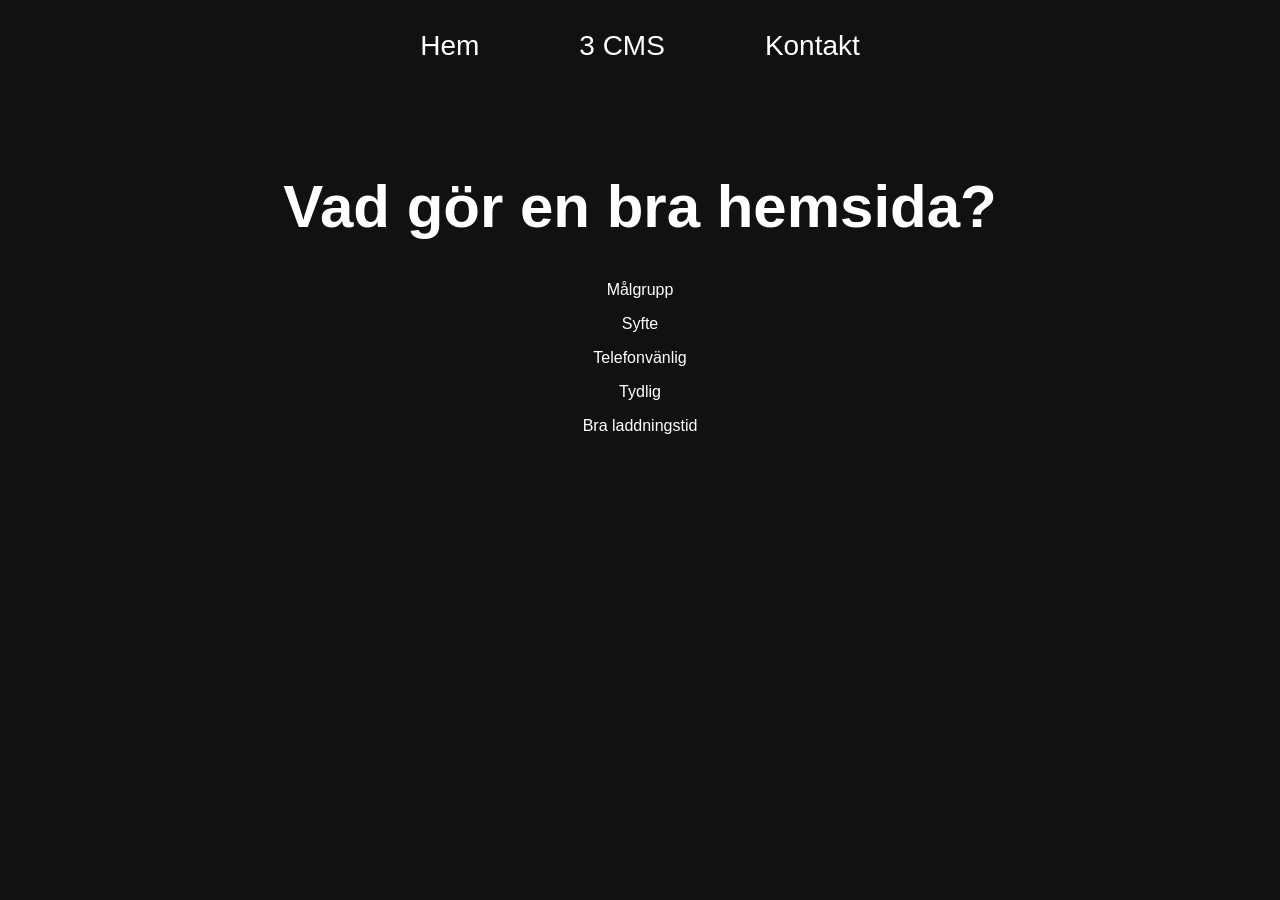
<file: index.html>
<!DOCTYPE html>
<html>
<head>
    <title>Hem</title>
    <link rel="stylesheet" href="style.css">
</head>
<body>

<nav>
    <a href="index.html">Hem</a>

    <div class="dropdown">
        <a href="cms.html">3 CMS</a>
        <div class="dropdown-content">
            <a href="wordpress.html">WordPress</a>
            <a href="wix.html">Wix</a>
            <a href="shopify.html">Shopify</a>
        </div>
    </div>

    <a href="kontakt.html">Kontakt</a>
</nav>

<div class="hero">
    <h1>Vad gör en bra hemsida?</h1>
    <p>Målgrupp</p>
    <p>Syfte</p>
    <p>Telefonvänlig</p>
    <p>Tydlig</p>
    <p>Bra laddningstid</p>
</div>

</body>
</html>
</file>
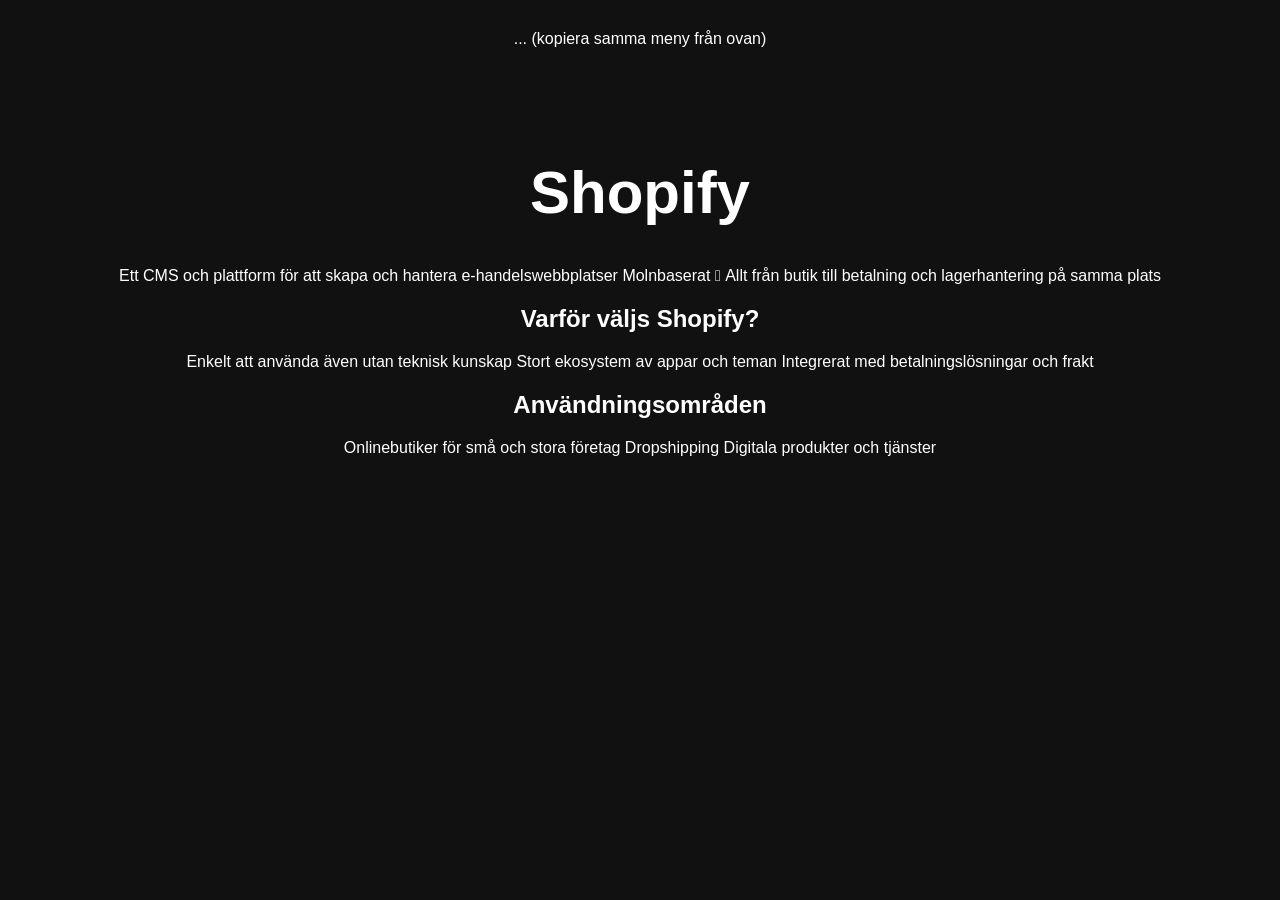
<file: shopify.html>
<!DOCTYPE html>
<html>
<head>
    <title>WordPress</title>
    <link rel="stylesheet" href="style.css">
</head>
<body>

<nav> ... (kopiera samma meny från ovan) </nav>

<div class="hero">
    <h1>Shopify</h1>
    <p>Ett CMS och plattform för att skapa och hantera e-handelswebbplatser
Molnbaserat  Allt från butik till betalning och lagerhantering på samma plats
</p>

    <h2>Varför väljs Shopify?</h2>
    <p>Enkelt att använda även utan teknisk kunskap
Stort ekosystem av appar och teman
Integrerat med betalningslösningar och frakt
</p>

    <h2>Användningsområden</h2>
    <p>Onlinebutiker för små och stora företag
Dropshipping
Digitala produkter och tjänster
</p>
</div>

</body>
</html>
</file>
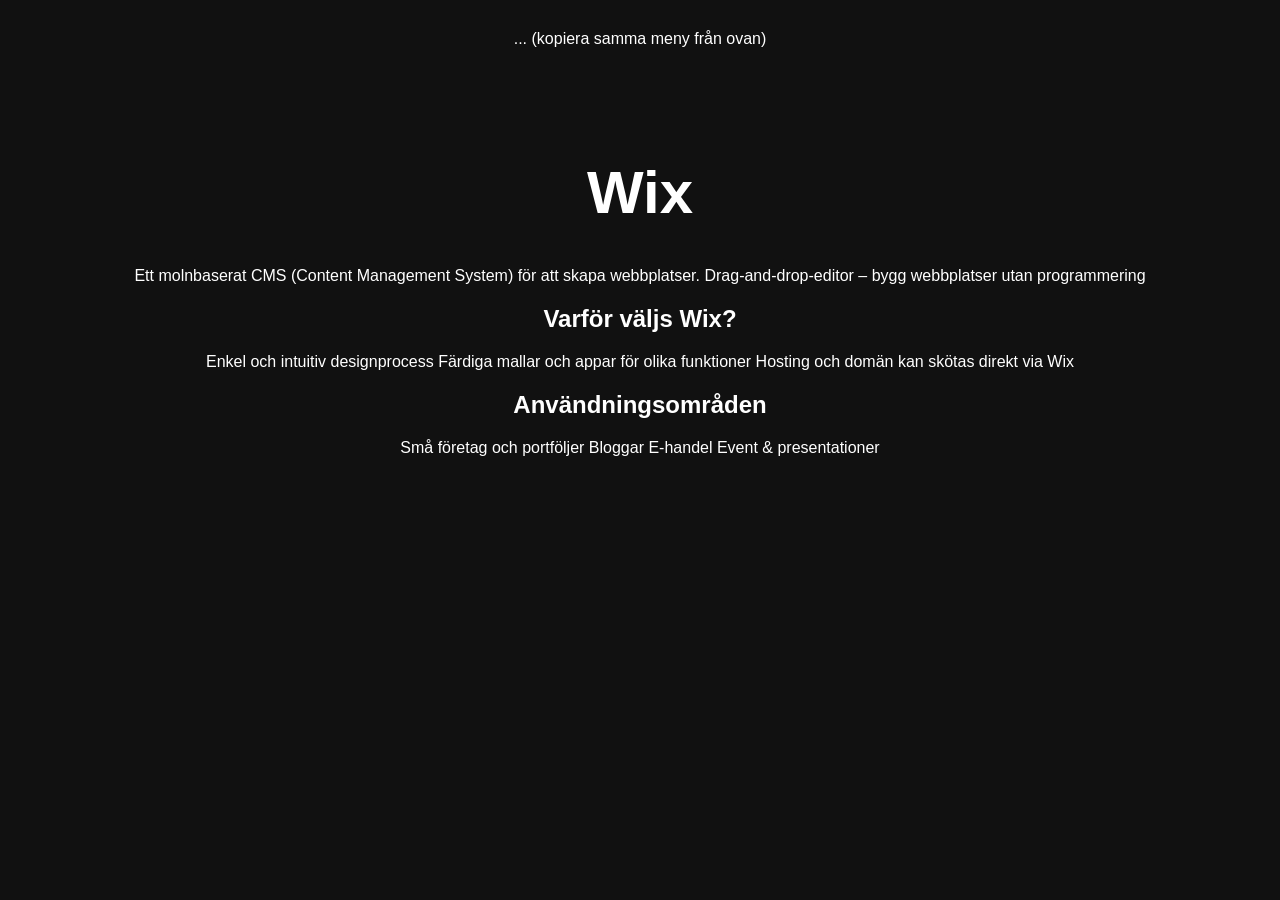
<file: wix.html>
<!DOCTYPE html>
<html>
<head>
    <title>WordPress</title>
    <link rel="stylesheet" href="style.css">
</head>
<body>

<nav> ... (kopiera samma meny från ovan) </nav>

<div class="hero">
    <h1>Wix</h1>
    <p>Ett molnbaserat CMS (Content Management System) för att skapa webbplatser. Drag-and-drop-editor – bygg webbplatser utan programmering
</p>

    <h2>Varför väljs Wix?</h2>
    <p>Enkel och intuitiv designprocess
Färdiga mallar och appar för olika funktioner
Hosting och domän kan skötas direkt via Wix
</p>

    <h2>Användningsområden</h2>
    <p>Små företag och portföljer
Bloggar
E-handel
Event & presentationer
</p>
</div>

</body>
</html>
</file>
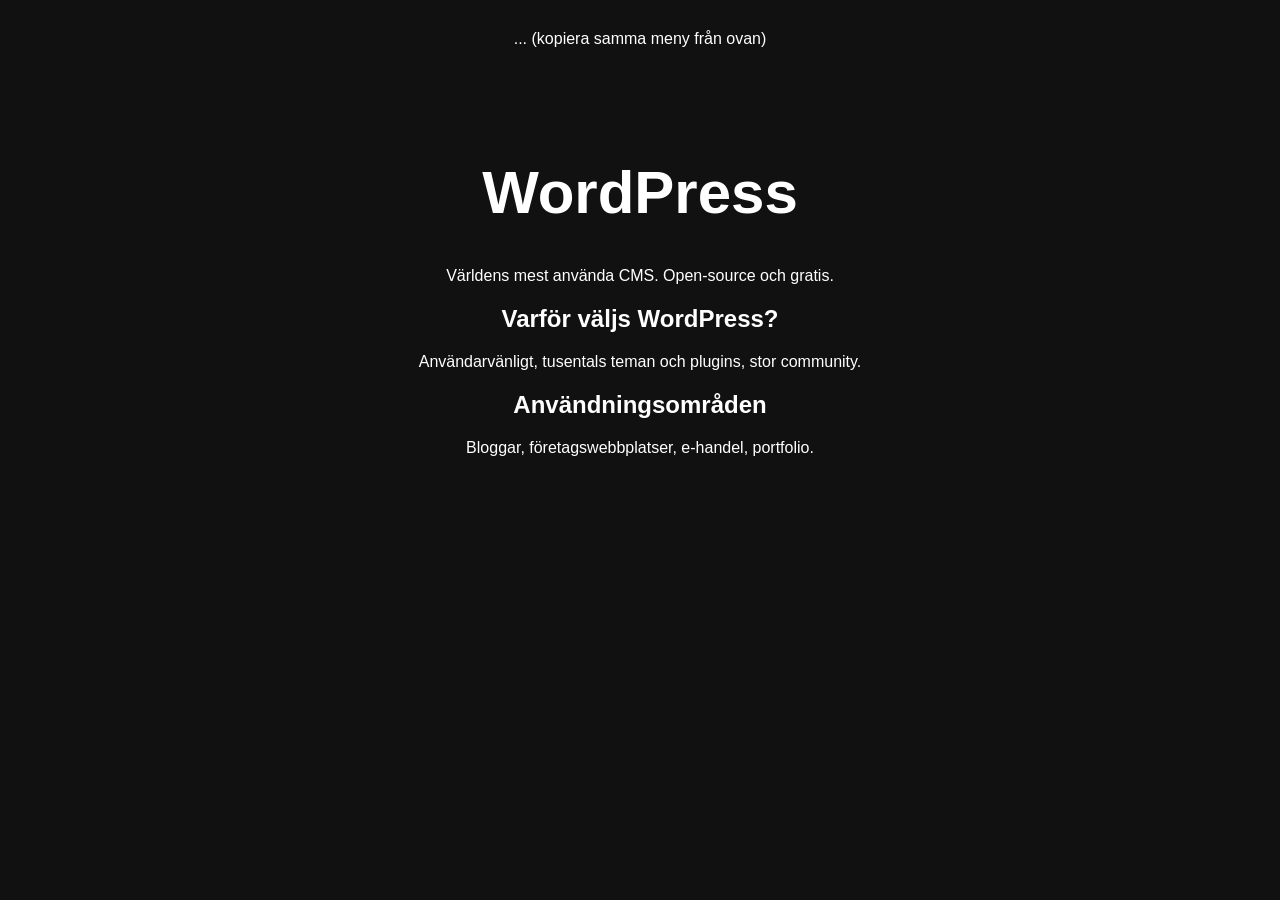
<file: wordpress.html>
<!DOCTYPE html>
<html>
<head>
    <title>WordPress</title>
    <link rel="stylesheet" href="style.css">
</head>
<body>

<nav> ... (kopiera samma meny från ovan) </nav>

<div class="hero">
    <h1>WordPress</h1>
    <p>Världens mest använda CMS. Open-source och gratis.</p>

    <h2>Varför väljs WordPress?</h2>
    <p>Användarvänligt, tusentals teman och plugins, stor community.</p>

    <h2>Användningsområden</h2>
    <p>Bloggar, företagswebbplatser, e-handel, portfolio.</p>
</div>

</body>
</html>
</file>
<file: style.css>
body {
    margin: 0;
    font-family: Arial, Helvetica, sans-serif;
    background: #111;
    color: white;
}

nav {
    display: flex;
    justify-content: center;
    gap: 100px;
    padding: 30px;
    position: relative;
}

nav a {
    text-decoration: none;
    color: white;
    font-size: 28px;
    position: relative;
}

nav a:hover {
    color: #4da6ff;
}

/* Dropdown */
.dropdown {
    position: relative;
}

.dropdown-content {
    display: none;
    position: absolute;
    top: 40px;
    background-color: #222;
    padding: 10px;
    border-radius: 8px;
}

.dropdown-content a {
    display: block;
    font-size: 18px;
    padding: 5px 10px;
}

.dropdown:hover .dropdown-content {
    display: block;
}

.hero {
    text-align: center;
    margin-top: 80px;
}

.hero h1 {
    font-size: 60px;
}

.cms-logos {
    display: flex;
    justify-content: center;
    gap: 80px;
    margin-top: 60px;
}

.cms-logos img {
    width: 200px;
    cursor: pointer;
    transition: 0.3s;
}

.cms-logos img:hover {
    transform: scale(1.1);
}

/* Jämförelsesektion */
.compare-section {
    display: flex;
    justify-content: space-around;
    margin: 100px 50px;
}

.compare-box {
    width: 30%;
}

.compare-box h2 {
    text-align: center;
}

ul {
    line-height: 1.8;
}

/* Kontakt */
.contact {
    text-align: center;
    margin-top: 80px;
}

.contact img {
    width: 250px;
    border-radius: 15px;
}

@media (max-width: 900px) {
    .cms-logos,
    .compare-section {
        flex-direction: column;
        align-items: center;
    }

    .compare-box {
        width: 80%;
        margin-bottom: 40px;
    }
}
</file>
